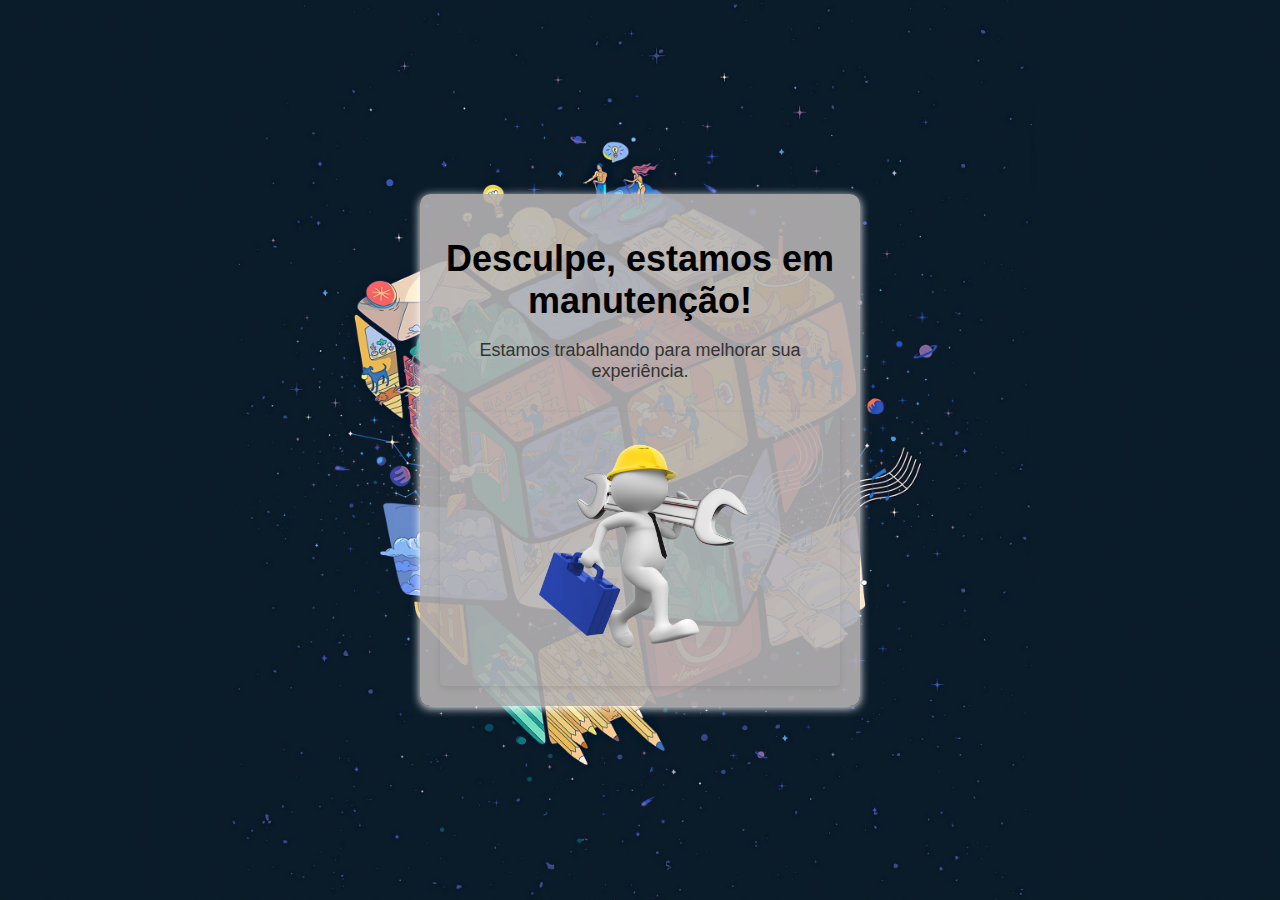
<file: jsdfjpa.html>
<!DOCTYPE html>
<html lang="en">

<head>
    <meta charset="UTF-8">
    <meta name="viewport" content="width=device-width, initial-scale=1.0">
    <title>Em manutenção</title>
    <style>
        body {
            font-family: Arial, sans-serif;
            background-color: #f0f0f0;
            margin: 0;
            padding: 0;
            display: flex;
            justify-content: center;
            align-items: center;
            height: 100vh;
            background: url(imgs/rubiks-cube-digital-art-wallpaper.jpg);
            background-size: cover;
            background-position: center;
        }

        .maintenance-container {
            background-color: rgba(182, 179, 179, 0.896);
            padding: 20px;
            border-radius: 10px;
            box-shadow: 0 2px 10px rgb(255, 255, 255);
            max-width: 400px;
            text-align: center;
        }

        h1 {
            font-size: 36px;
            color: #000000;
            margin-bottom: 10px;
        }

        p {
            font-size: 18px;
            color: #333333;
            margin-bottom: 30px;
        }

        .image-container img {
            display: block;
            max-width: 100%;
            border-radius: 5px;
            box-shadow: 0 2px 6px rgba(0, 0, 0, 0.1);
        }
    </style>
</head>

<body>
    <div class="maintenance-container">
        <h1>Desculpe, estamos em manutenção!</h1>
        <p>Estamos trabalhando para melhorar sua experiência.</p>
        <div class="image-container">
            <img src="novaimg/manutenção-png-4.png" alt="Manutenção">
        </div>
    </div>
</body>

</html>
</file>
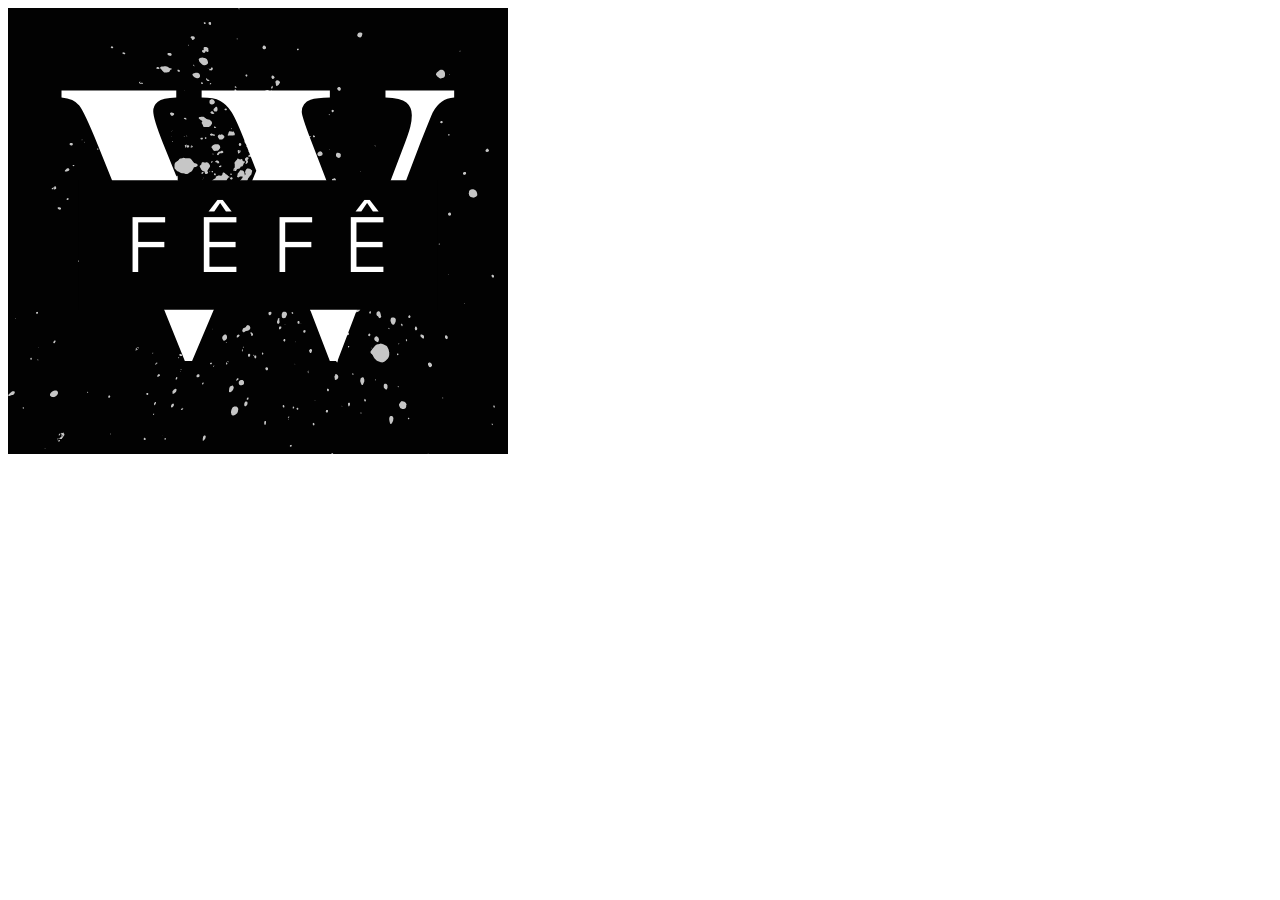
<file: testes.html>
<!DOCTYPE html>
<html>
<head>
  <title>Imagem Ampliada</title>
  <style>
    .image-container {
      position: relative;
      display: inline-block;
    }

    .zoom-image {
      position: absolute;
      top: 0;
      left: 100%;
      visibility: hidden;
      opacity: 0;
      transition: opacity 0.2s ease;
    }

    .image-container:hover .zoom-image {
      visibility: visible;
      opacity: 1;
    }
  </style>
</head>
<body>
  <div class="image-container">
    <img src="novaimg/W.png" alt="Imagem" class="normal-image">
    <div class="zoom-image">
      <img src="novaimg/W.png" alt="Imagem Ampliada" class="zoomed-image">
    </div>
  </div>

  <script>
    // Se você quiser personalizar o efeito de zoom, pode adicionar aqui algumas funcionalidades, como a capacidade de arrastar a imagem ampliada ou ajustar o nível de zoom.
  </script>
</body>
</html>
</file>
